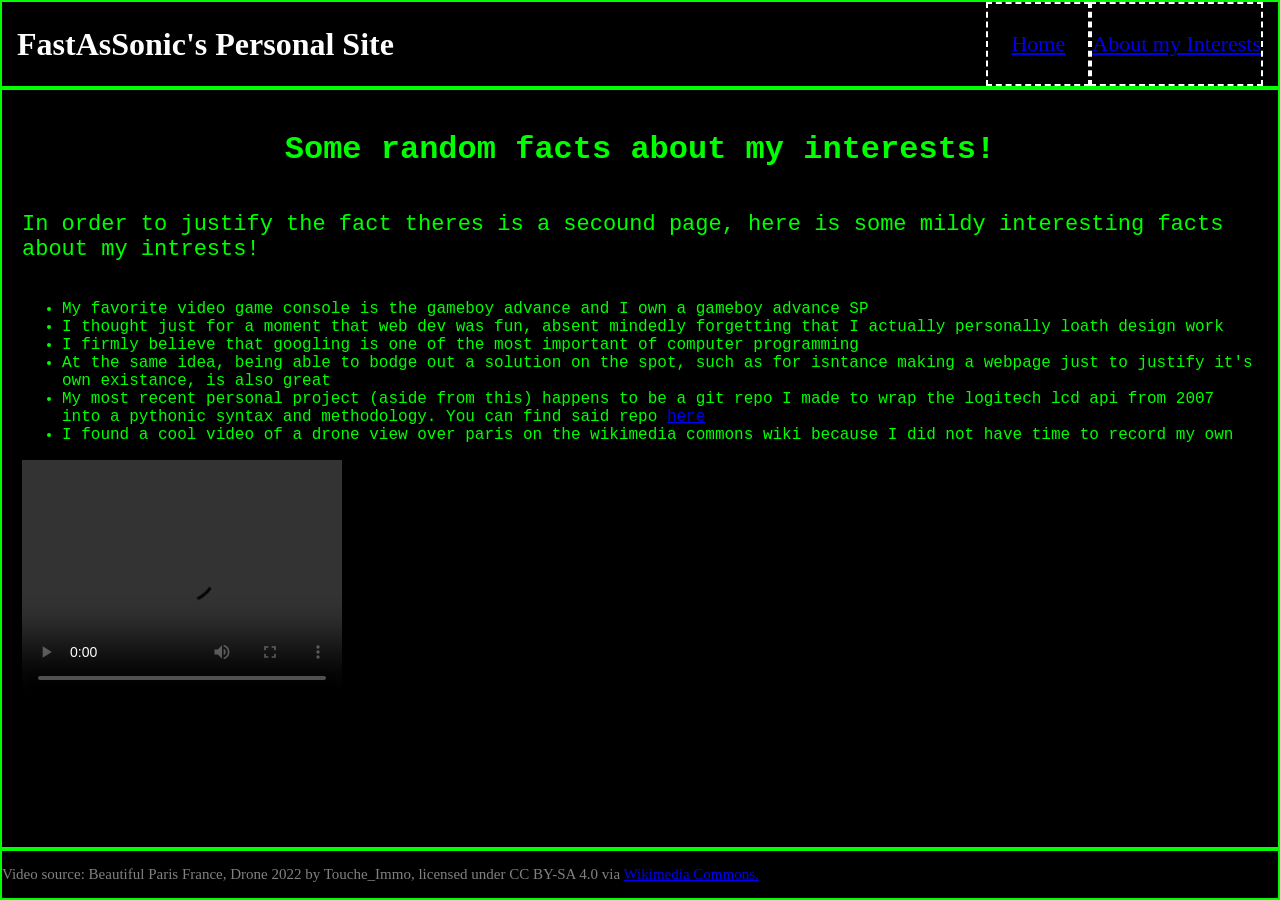
<file: page2.html>
<!doctype html> 
<head>
      <link rel="stylesheet" href="styles.css"> 
      <title>FastAsSonics Portfolio</title>
</head>
<body>
  <div class="header"> 
    
    <h1>FastAsSonic's Personal Site</h1>
    <div class="horizontal">

      <a href="index.html"><div class="header-box"> <p>Home</p></div></a>
      <a href="page2.html"><div class="header-box"><p>About my Interests</p></div></a>
    </div>

  </div>
  <div class="body">
    <h1 style="text-align: center;"> Some random facts about my interests!</h1>
    <p> In order to justify the fact theres is a secound page, here is some mildy interesting facts about my intrests!</p>

    <ul>

      <li>My favorite video game console is the gameboy advance and I own a gameboy advance SP</li>
      <li>I thought just for a moment that web dev was fun, absent mindedly forgetting that I actually personally loath design work</li>
      <li>I firmly believe that googling is one of the most important of computer programming</li>
      <li>At the same idea, being able to bodge out a solution on the spot, such as for isntance making a webpage just to justify it's own existance, is also great</li>
      <li>My most recent personal project (aside from this) happens to be a git repo I made to wrap the logitech lcd api from 2007 into a pythonic syntax and methodology. You can find said repo <a href="https://github.com/fastassonic/LogitechGamepanelPythonPackage">here</a></li>
      <li>I found a cool video of a drone view over paris on the wikimedia commons wiki because I did not have time to record my own </li>
    </ul>
    <video width="320" height="240" controls> 
      <source src="https://upload.wikimedia.org/wikipedia/commons/transcoded/f/ff/Beautiful_Paris_France%2C_Drone_2022.webm/Beautiful_Paris_France%2C_Drone_2022.webm.1080p.vp9.webm">
    </video>
  </div>
  <div class="footer"> 
    <p class="footer-text">Video source: Beautiful Paris France, Drone 2022 by Touche_Immo, licensed under CC BY-SA 4.0 via <a href="https://commons.wikimedia.org/wiki/File:Beautiful_Paris_France,_Drone_2022.webm">Wikimedia Commons.</a></p>
    
  </div>
</body>
</file>
<file: styles.css>
html, body {
  margin: 0;
  padding: 0;
  display: flex;
  height: 100%;
  flex-direction: column;
}

p {
  font-size: 22px;
}

.body {
  border: 2px solid rgb(0, 255, 0);
  font-family: courier;
  color: rgb(0, 255, 0);
  display: flex;
  flex-grow: 1;
  background-color: black;
  flex-direction: column;
  padding: 20px;
}

@keyframes fadeIn {
  from { opacity: 0; }
  to { opacity: 1; }
}

.header {
  border: 2px solid rgb(0, 255, 0);
  color: white;
  position: sticky;
  top: 0;
  z-index: 100;
  display: flex;
  background-color: black;
  justify-content: space-between;
  align-items: center;
  padding: 0 15px;
}

.header h1 {
  margin: 0;
  animation: fadeIn 0.5s ease-in forwards;
}

.footer{
  border: 2px solid rgb(0, 255, 0);
  color: white;

  background-color: black;

}


.horizontal {
  display: flex;
  flex-direction: row;
  justify-content: flex-end;
}

.header-box {
  flex-direction: row;
  min-width: 100px;
  min-height: 80px;
  border: 2px dashed white;
  display: flex;
  align-items: center;
  justify-content: center;
}
/* I do not know why, I cannot fathom why but the footer text is not consistent*/ 
.footer-text{
  font-size:15px;
  color:grey;
  

}
</file>
